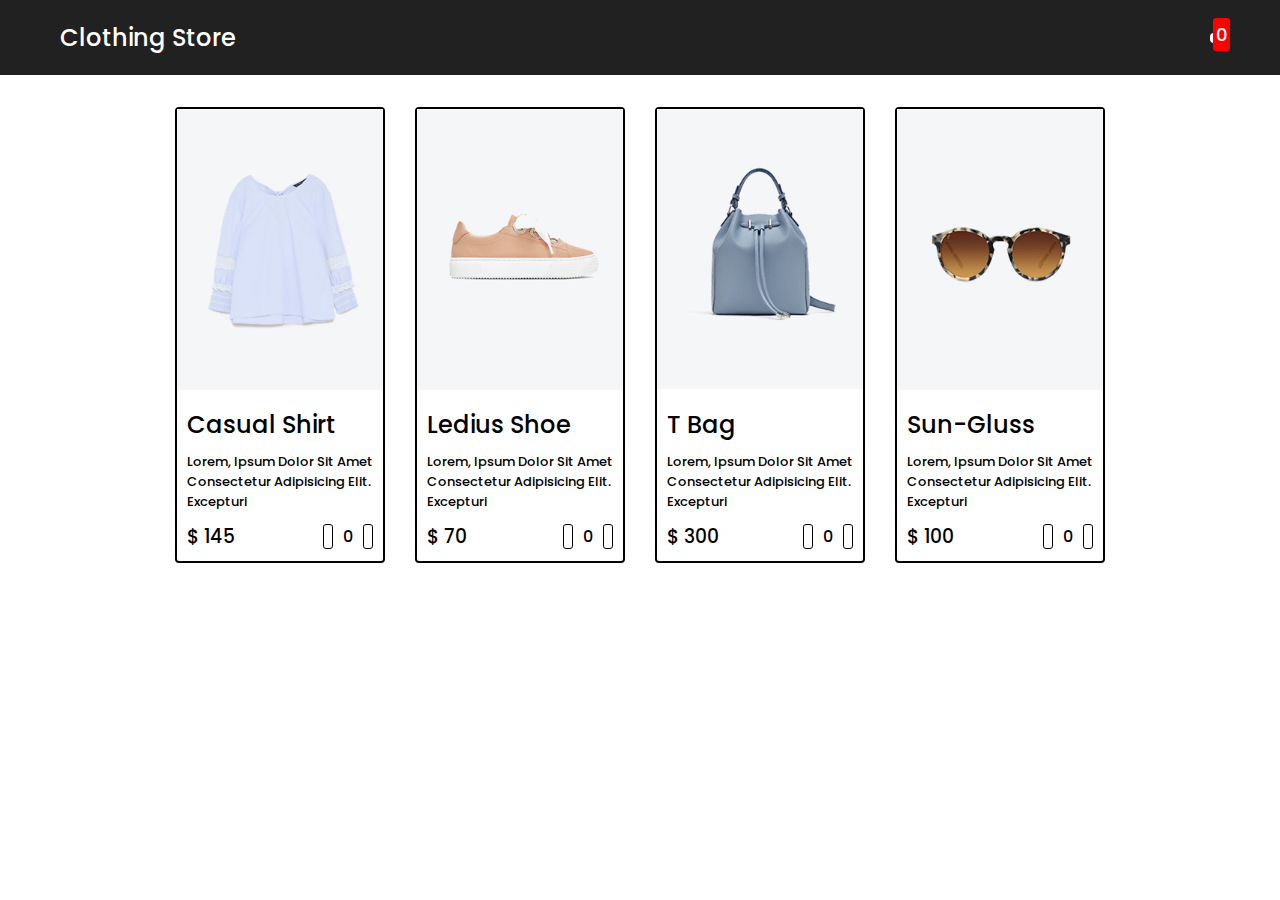
<file: index.html>
<!DOCTYPE html>
<html lang="en">
  <head>
    <meta charset="UTF-8" />
    <meta http-equiv="X-UA-Compatible" content="IE=edge" />
    <meta name="viewport" content="width=device-width, initial-scale=1.0" />
    <title>Clothing Store</title>
    <link rel="stylesheet" href="./CSS/cart.css" />
    <link
      rel="stylesheet"
      href="https://cdnjs.cloudflare.com/ajax/libs/font-awesome/6.1.1/css/all.min.css"
      integrity="sha512-KfkfwYDsLkIlwQp6LFnl8zNdLGxu9YAA1QvwINks4PhcElQSvqcyVLLD9aMhXd13uQjoXtEKNosOWaZqXgel0g=="
      crossorigin="anonymous"
      referrerpolicy="no-referrer"
    />
    <link
      href="https://fonts.googleapis.com/css2?family=Poppins:wght@100;200;300;400;500;600;700;800&family=Roboto:wght@300;500&display=swap"
      rel="stylesheet"
    />
  </head>
  <body>
    <div class="navbar">
      <a href="index.html" class="textAncore">
        <h2>Clothing Store</h2>
      </a>

      <a href="Card.html">
        <div class="cart">
          <i class="fa-solid fa-cart-plus"></i>
          <div class="cartAmount" id="cartAmount">10</div>
        </div>
      </a>
    </div>

    <div class="shop" id="shop">
      <div class="item">
        <img src="./image/p1.jpg" width="180px" alt="" />
        <div class="details">
          <h2>Casual Shirt</h2>
          <p>
            Lorem, ipsum dolor sit amet consectetur adipisicing elit. Excepturi
          </p>
          <div class="price-Quntity">
            <h3>$45</h3>
            <div class="buttons">
              <button><i class="fa-solid fa-plus"></i></button>
              <div class="Quntity">0</div>
              <button><i class="fa-solid fa-minus"></i></button>
            </div>
          </div>
        </div>
      </div>
      <!-- <div class="item">
        <img src="/image/p15.jpg" width="180px" alt="" />
        <div class="details">
          <h2>Casual Shirt</h2>
          <p>
            Lorem, ipsum dolor sit amet consectetur adipisicing elit. Excepturi
          </p>
          <div class="price-Quntity">
            <h3>$45</h3>
            <div class="buttons">
              <button><i class="fa-solid fa-plus"></i></button>
              <div class="Quntity">0</div>
              <button><i class="fa-solid fa-minus"></i></button>
            </div>
          </div>
        </div>
      </div>
      <div class="item">
        <img src="/image/p3.jpg" width="180px" alt="" />
        <div class="details">
          <h2>Casual Shirt</h2>
          <p>
            Lorem, ipsum dolor sit amet consectetur adipisicing elit. Excepturi
          </p>
          <div class="price-Quntity">
            <h3>$45</h3>
            <div class="buttons">
              <button><i class="fa-solid fa-plus"></i></button>
              <div class="Quntity">0</div>
              <button><i class="fa-solid fa-minus"></i></button>
            </div>
          </div>
        </div>
      </div>
      <div class="item">
        <img src="/image/p5.jpg" width="180px" alt="" />
        <div class="details">
          <h2>Casual Shirt</h2>
          <p>
            Lorem, ipsum dolor sit amet consectetur adipisicing elit. Excepturi
          </p>
          <div class="price-Quntity">
            <h3>$45</h3>
            <div class="buttons">
              <button><i class="fa-solid fa-plus"></i></button>
              <div class="Quntity">0</div>
              <button><i class="fa-solid fa-minus"></i></button>
            </div>
          </div>
        </div>
      </div> -->
    </div>
    <script src="./Js/Data.js"></script>
    <script src="./Js/main.js"></script>
  </body>
</html>
</file>
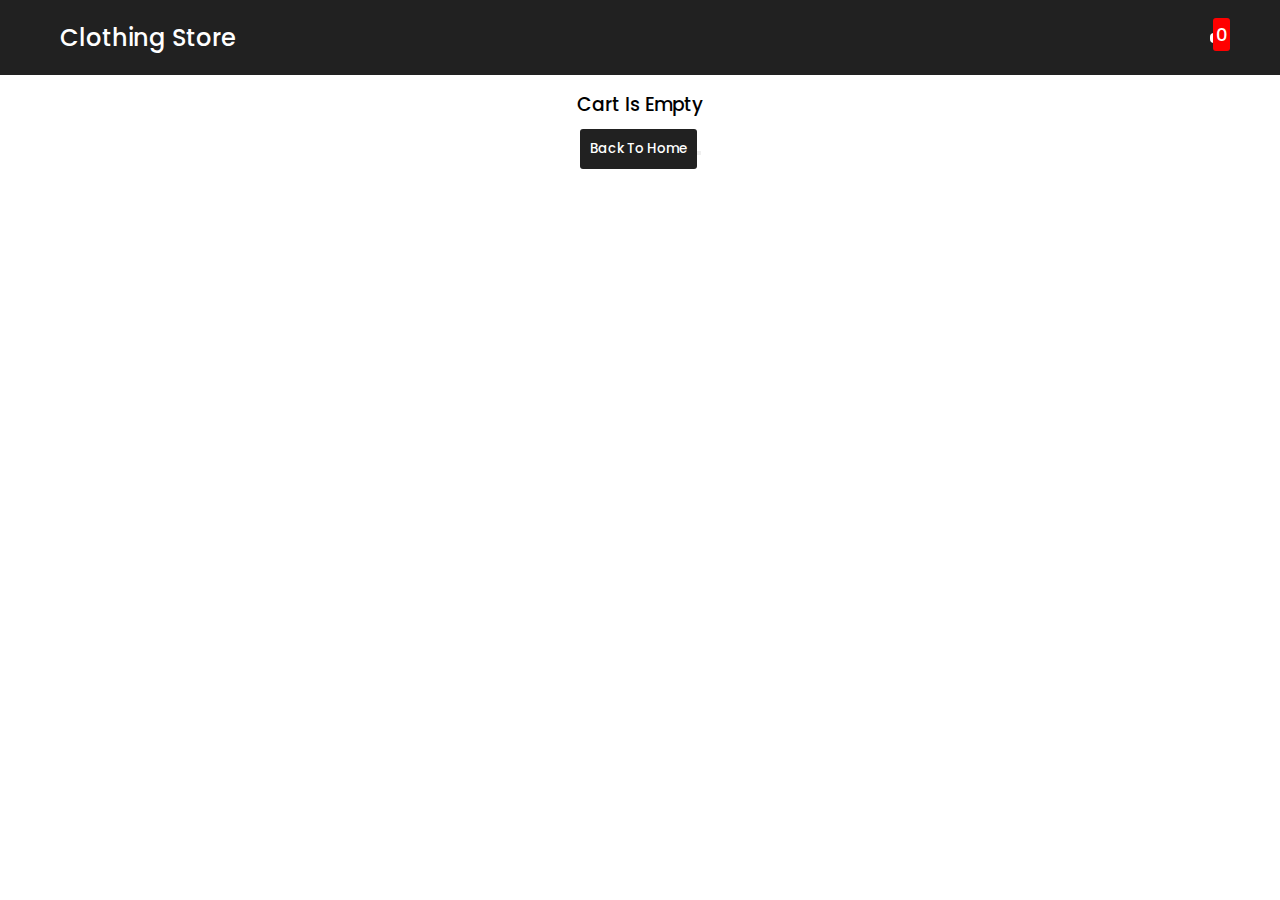
<file: Card.html>
<!DOCTYPE html>
<html lang="en">
  <head>
    <meta charset="UTF-8" />
    <meta http-equiv="X-UA-Compatible" content="IE=edge" />
    <meta name="viewport" content="width=device-width, initial-scale=1.0" />
    <title>Clothing Store</title>
    <link rel="stylesheet" href="./CSS/cart.css" />
    <link
      rel="stylesheet"
      href="https://cdnjs.cloudflare.com/ajax/libs/font-awesome/6.1.1/css/all.min.css"
      integrity="sha512-KfkfwYDsLkIlwQp6LFnl8zNdLGxu9YAA1QvwINks4PhcElQSvqcyVLLD9aMhXd13uQjoXtEKNosOWaZqXgel0g=="
      crossorigin="anonymous"
      referrerpolicy="no-referrer"
    />
    <link
      href="https://fonts.googleapis.com/css2?family=Poppins:wght@100;200;300;400;500;600;700;800&family=Roboto:wght@300;500&display=swap"
      rel="stylesheet"
    />
  </head>
  <body>
    <div class="navbar">
      <a href="index.html" class="textAncore">
        <h2>Clothing Store</h2>
      </a>

      <a href="Card.html">
        <div class="cart">
          <i class="fa-solid fa-cart-plus"></i>
          <div class="cartAmount" id="cartAmount">10</div>
        </div>
      </a>
    </div>
    <div class="label tex-center" id="label"></div>

    <div class="shopping-cart" id="shopping-cart"></div>
    <script src="./Js/Data.js"></script>
    <script src="./Js/Cart.js"></script>
  </body>
</html>
</file>
<file: CSS/cart.css>
/*
 ! 
*/

* {
  font-family: 'Poppins', sans-seri;
  box-sizing: border-box;
  margin: 0;
  padding: 0;
  font-weight: 500;
}

/* 
 ?  navbar style 
*/
.navbar {
  display: flex;
  flex-direction: row;
  padding: 20px 60px;
  color: white;
  background-color: #212121;
  justify-content: space-between;
  align-items: center;
}

/* 
* cart Style 
*/
.cart {
  background-color: white;
  color: #212121;
  font-size: 30px;
  padding: 5px;
  border-radius: 4px;
  position: relative;
}
.cart .cartAmount {
  background-color: red;
  color: #fff;
  border-radius: 3px;
  padding: 3px;
  position: absolute;
  top: -15px;
  right: -10px;
  font-size: 18px;
}

/* 
! shop style 
*/

.shop {
  display: grid;
  grid-template-columns: repeat(4, 210px);
  gap: 30px;
  justify-content: center;
  margin-top: 2rem;
}
.shop .item {
  border: 2px solid black;
  border-radius: 4px;
  text-transform: capitalize;
}
.item img {
  width: 100%;
  object-fit: contain;
}
.item p {
  font-size: 13px;
}
.item .details {
  display: flex;
  flex-direction: column;
  gap: 10px;
  padding: 10px;
}
.price-Quntity {
  display: flex;
  justify-content: space-between;
  align-items: center;
}
.buttons {
  display: flex;
  flex-direction: row;
  gap: 10px;
  font-size: 16px;
}
.buttons button {
  outline: none;
  background-color: #fff;
  padding: 4px;
  cursor: pointer;
  border-radius: 3px;
  border: 0.5px solid;
}

@media only screen and (max-width: 768px) {
  .shop {
    grid-template-columns: repeat(2, 210px);
  }
}
@media only screen and (max-width: 500px) {
  .shop {
    grid-template-columns: repeat(1, 210px);
  }
}
.textAncore {
  text-decoration: none;
  color: #fff;
}

/*
 ! style rules for shopping cart
*/
.shopping-cart {
  display: grid;
  grid-template-columns: repeat(1, 320px);
  gap: 12px;
  justify-content: center;
}
.cart-item {
  border: 2px solid #212121;
  display: flex;
  border-radius: 5px;
  text-transform: capitalize;
}
.fa-xmark {
  color: red;
  font-size: 18px;
  cursor: pointer;
}
.title-price-x {
  display: flex;
  justify-content: space-between;
  align-items: center;
  width: 205px;
  padding: 5px;
}
.title-price {
  display: flex;
  align-items: center;
  gap: 10px;
}
.cart-item-price {
  background-color: #212121;
  color: #fff;
  padding: 3px 6px;
  border-radius: 4px;
}
.tex-center {
  text-align: center;
  margin-top: 15px;
  margin-bottom: 15px;
}
.tex-center .HomeBtn,
.ClearCut {
  background-color: #212121;
  color: #fff;
  padding: 10px;
  border-radius: 3px;
  margin-top: 10px;
  outline: none;
  border: none;
  cursor: pointer;
}
.tex-center a {
  text-decoration: none;
}
.tex-center .ClearCut {
  background-color: red;
}
</file>
